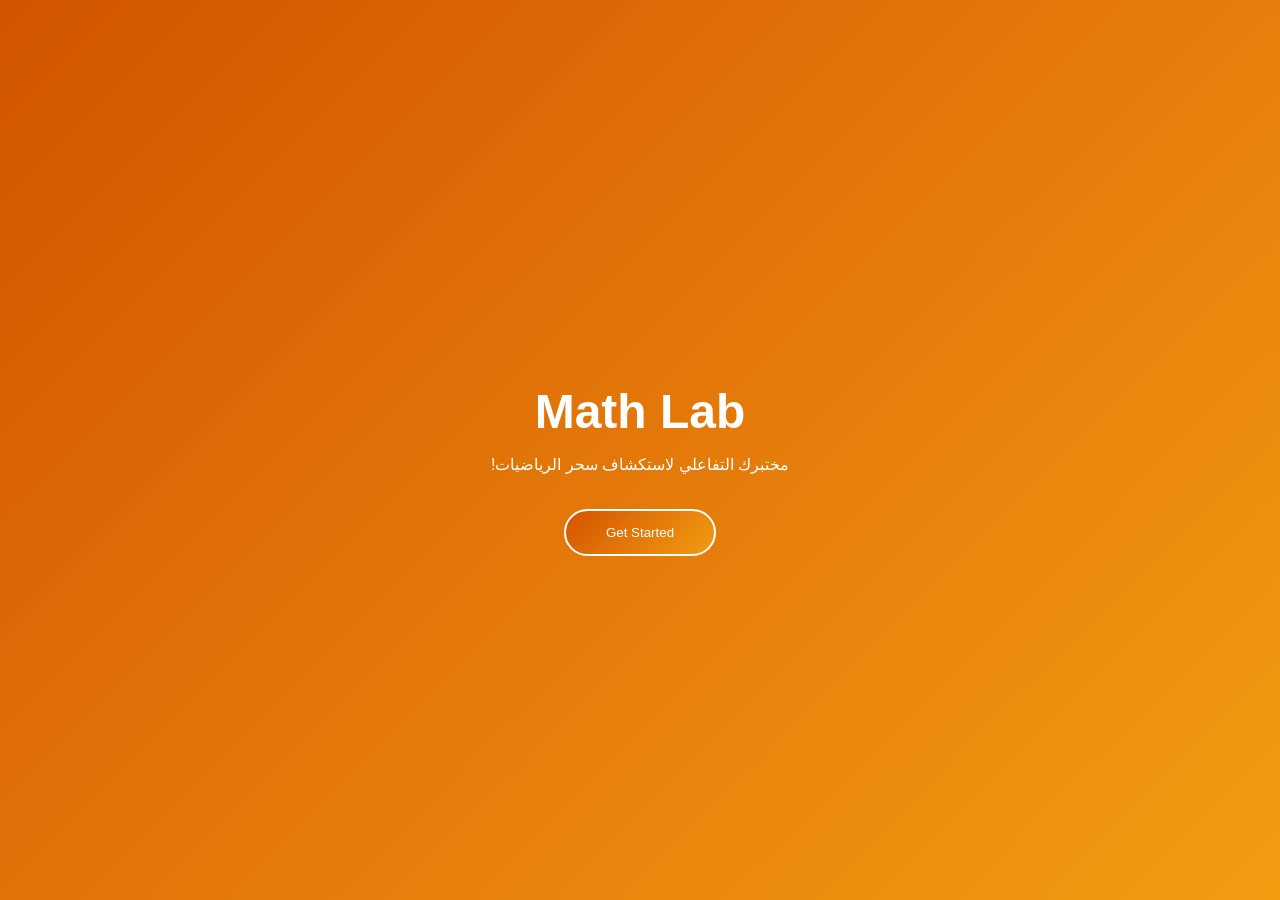
<file: index.html>
<!DOCTYPE html>
<html lang="en">
<head>
    <meta charset="UTF-8">
    <meta name="viewport" content="width=device-width, initial-scale=1.0">
    <title>MathLab</title>
    <link rel="stylesheet" href="style.css">
</head>
<body>
  <div class="welcome-screen fade">
    <div class="welcome-content">
      <h2>Math Lab</h2>
      <p>!مختبرك التفاعلي لاستكشاف سحر الرياضيات</p>
      <button id="startBtn" class="start-button">Get Started</button>
    </div>
  </div>
  <div id="lab-interface" class="hidden">
    <button id="mobileMenuBtn" class="mobile-menu-button" type="button" aria-label="Open math topics" aria-controls="topicNavigation" aria-expanded="false">
      <span aria-hidden="true">☰</span>
    </button>
    <div id="navBackdrop" class="nav-backdrop" aria-hidden="true"></div>
    <div class="lab-layout">
      
      <div class="column" id="topicNavigation" role="navigation" aria-label="Math topics">
        <!-- Geometry category -->
        <div class="category" id="geometryBtn">
          Geometry 
          <div class="category-menu" id="geoDropdown"> 
            <div class="menuitems">
              <div class="category-menu-item" id="pythagorasBtn">Pythagorean Theorem</div>
            <div class="category-menu-item" id="congruenceBtn">Congruence</div>
            <div class="category-menu-item" id="polygonBtn">Polygons</div>
            </div>
          </div>
        </div>
        
        <div class="divider"></div>
        <!-- Circles category -->
        <div class="category" id="circlesBtn">
          Circles
          <div class="category-menu" id="circlesDropdown"> 
            <div class="menuitems">
              <div class="category-menu-item" id="circlePropsBtn">Properties</div>
              <div class="category-menu-item" id="subtendedAnglesBtn">Subtended Angles</div>
              <div class="category-menu-item" id="sectorSegmentBtn">Sectors & Segments</div>
            </div>
          </div>
        </div>
        <div class="divider"></div>
          
        <div class="category" id="trigBtn">Trigonometry
          <div class="category-menu" id="trigDropdown">
            <div class="menuitems">
            <div class="category-menu-item" id="unitCircleBtn">Unit Circle</div>
            <div class="category-menu-item" id="elevationDepressionBtn">Angles</div>
            </div>
          </div>
        </div>
        <div class="divider"></div>

        <!-- Vectors category -->
        <div class="category" id="vectorsBtn">Vectors
          <div class="category-menu" id="vectorsDropdown">
            <div class="menuitems">
            <div class="category-menu-item" id="vectorExplorerBtn">Vector Explorer</div>
            <div class="category-menu-item" id="boatModeBtn">Boat &amp; River</div>
            </div>
          </div>
        </div>
      </div>
      <div class="main-area">
        
        <div class="info-wrapper">
          <button id="info">i</button>
            <div id="funFacts" class="is-hidden">
            </div>
            
          </div>
        
        <div class="canvas-area" id="canvas-container">
        </div>
          <div class="data-panel" id="dataPanel">
          <p class="dataP">Laws and theorems will appear here.</p>
          </div>
      </div>
    </div>
    
    
  </div>
  
  <script type="module" src="Js/main.js"></script>
</body>
</html>
</file>
<file: style.css>
:root {
  --primary-warm: #d35400;
  --accent-warm: #f39c12;
  --bg-warm: #fffbf0;
  --text-main: #4e342e;
}

*, *::before, *::after {
  box-sizing: border-box;
}

body {
  margin: 0;
  width: 100%;
  min-height: 100vh;
  font-family: Arial, sans-serif;
  overflow-x: hidden;
}

/* WELCOME INTERFACE */
.welcome-screen {
  height: 100vh;
  display: flex;
  justify-content: center;
  align-items: center;
  text-align: center;
  background: 
    linear-gradient(120deg, transparent 40%, rgba(255, 255, 255, 0.10) 50%, transparent 60%) -200% 0 / 200% 100% no-repeat,
    linear-gradient(135deg, var(--primary-warm), var(--accent-warm));
  animation: shineOverlay 6s infinite ease-in-out;
}
@keyframes shineOverlay {
  0%   { background-position: -200% 0, 0 0; }
  30%  { background-position: 200% 0, 0 0; }
  100% { background-position: 200% 0, 0 0; }
}
.welcome-content h2 {
  color: white;
  font-size: 48px;
  margin-bottom: 10px;
}
.welcome-content p {
  color: white;
  font-size: 16px;
  margin-bottom: 35px;
}
/* Get Started Btn */
.start-button {
  display: inline-block;
  background: linear-gradient(135deg,
  var(--primary-warm), var(--accent-warm));
  padding: 14px 40px;
  color: white;
  text-decoration: none;
  border: 2px solid white;
  border-radius: 50px;
  transition: 0.3s;
  cursor: pointer;
}
.start-button:hover {
  background: rgba(225,255,255,0.2);
}

/* LAB INTERFACE */
#lab-interface {
  min-height: 100vh;
  width: 100%;
  display: none;
  padding: 0;
  margin: 0;
  text-align: center;
}
.hidden {
  opacity: 0;
  transform: translateY(20px);
}
/* welcomeUI fade transition */
.fade {
  opacity: 1;
  transform: translateY(0);
  transition: opacity 0.6s ease, transform 0.6s ease;
}
.lab-layout {
  display: flex;
  min-height: 100vh;
  width: 100%;
  background-color: var(--bg-warm);
  align-items: stretch;
}

.lab-title {
  color: black;
  margin-top: 0;
  font-weight: bold;
  text-align: center;
}
/* LEFT COLUMN */
.column {
  width: 220px;
  flex: 0 0 220px;
  align-self: stretch;
  background: linear-gradient(135deg,
  var(--primary-warm), var(--accent-warm));
  display: flex;
  flex-direction: column;
}

.category {
  position: relative;
  width: 100%;
  box-sizing: border-box;
  padding: 40px 20px;
  font-size: 22px;
  color: white;
  cursor: pointer;
  text-align: center;
  transition: all 0.2s ease;
  display: block;
}
.category:hover {
  background-color: rgba(255, 255, 255, 0.15);
  border-left: 4px solid white; 
}

/* divider lines */
.divider {
  height: 1px;
  background: rgba(255,255,255,0.4);
  position:relative;
  z-index:1;
  margin:0 15px;
}

/* RIGHT SIDE */
.main-area {
  flex: 1;
  min-width: 0;
  position: relative;
  display: flex;
  flex-direction: column;
  padding: 20px;
}

.canvas-area {
  background: white;
  width: 100%;
  aspect-ratio: 550 / 400;
  max-height: 400px;
  box-sizing: border-box;
  border-radius: 10px;
  box-shadow: 0 4px 12px rgba(0,0,0,0.1);
  display: flex;
  justify-content: center;
}
#dataPanel {
  position: relative;
}
.data-container{
padding:12px;
border:2px dashed #bcaaa4;
border-radius:8px;
background:rgba(239,235,233,0.3);
text-align:left;
}
.data-panel {
  margin-top: 20px;
  font-size: 13px;
  text-align: center;
}
.dataP{
  color:#b2aca2;
} 
.lab-note {
  margin-top:15px;
  font-size:0.8em;
  color:#8d6e63;
  font-style: italic;
}

.category-menu {
  display: none;
  top:100%;
  width:100%;
  height:100%;
  background-color: white;
  z-index: 9999;
  box-shadow: 0 4px 10px rgba(0,0,0,0.2);
  border-radius: 0 0 4px 4px;
}

/* to show menu */
.category-menu-item {
  color: black;
  text-align: left;
  padding: 15px;
  font-size: 12px;
  border-bottom: 1px solid #eee;
  transition: background 0.2s ease, color 0.2s ease;
  cursor: pointer;
}

.category-menu-item:last-child {
  border-bottom: none;
}

.category-menu-item:hover {
  background-color: var(--bg-warm);
  color: var(--primary-warm);
}

.show-menu {
  display: block !important;
}

/* rule */
.rule {
  font-size: 18px;
  margin-bottom: 20px;
  color: #444;
}
.result-panel {
    margin-top: 15px;
    padding-top: 15px;
    border-top: 1px solid #eee;
    font-weight: bold;
    font-size: 1.15rem;
    line-height: 1.7;
}
/* inputs container */
.inputs {
  display: flex;
  justify-content: center;
  flex-wrap: wrap;
  gap: 20px;
  margin-bottom: 15px;
}

/* each input block */
.input-group {
  display: flex;
  flex-direction: column;
  align-items: center;
}

/* inputs */
input {
  padding: 10px;
  width: 100px;
  border-radius: 8px;
  border: 1px solid #ccc;
  text-align: center;
  transition: 0.2s;
}
input:focus {
  border-color: #d35400;
  outline: none;
  box-shadow: 0 0 5px rgba(211, 84, 0, 0.3);
}
/* triangle canva */
canvas {
  display: block;
  cursor: default;
  touch-action: none;
  width: min(100%, 550px);
  height: auto;
  border-radius: 10px;
  background: white;
}

canvas.responsive-canvas {
  width: 100%;
  max-width: none;
}
/* result */
.result {
  font-size: 18px;
  font-weight: bold;
  color: #d35400;
  opacity:0;
  transition:0.2s;
}
.result.show {
  opacity: 1;
}

/* --- Congruence --- */
#congruence-controls {
    background: #fff6e6; /* soft warm card */
    padding: 22px;
    border-radius: 16px;
    border: 1px solid #f0e3d0;
    margin-top: 20px;
    box-shadow: 0 10px 25px rgba(0, 0, 0, 0.08);
}

/* Group spacing */
.control-group {
    margin-bottom: 18px;
}

/* Labels */
.control-group label {
    display: flex;
    justify-content: space-between;
    color: #4e342e;
    font-size: 0.9rem;
    font-weight: 500;
    margin-bottom: 6px;
}

/* value styling (numbers on right) */
.control-group label span {
    color: #d35400;
    font-weight: 600;
}

/* --- Custom Sliders --- */
/* Track */
input[type="range"] {
    -webkit-appearance: none;
  appearance: none;
    width: 100%;
    height: 6px;
    background: #e0d6c8;
    border-radius: 6px;
    outline: none;
}

.lab-slider {
  cursor: pointer;
}

.lab-checkbox {
  width: 18px;
  height: 18px;
  accent-color: #f39c12;
  cursor: pointer;
}

.control-row {
  margin-bottom: 20px;
  display: flex;
  align-items: center;
  justify-content: center;
  gap: 10px;
  border-top: 1px solid #eee;
  padding-top: 10px;
}

.dashed-container {
  border: 2px dashed #bcaaa4;
  border-radius: 8px;
  background: rgba(239, 235, 233, 0.3);
}

.data-divider {
  margin-top: 8px;
  padding-top: 8px;
  border-top: 1px dashed #bcaaa4;
}

/* Thumb */
input[type="range"]::-webkit-slider-thumb {
    -webkit-appearance: none;
    width: 16px;
    height: 16px;
    background: #d35400;
    border-radius: 50%;
    cursor: pointer;
    border: 3px solid #fff6e6;
    box-shadow: 0 2px 6px rgba(0,0,0,0.2);
    transition: transform 0.15s ease;
}

/* subtendedAngles menu*/
.menu-container {
  position: absolute;
  top: 10px;
  left: 10px;
  display: inline-block;
  z-index: 100;
}

#show-btn {
  background: var(--accent-warm);
  color: white;
  border: none;
  padding: 6px 14px;
  border-radius: 4px;
  cursor: pointer;
  font-size: 0.85em;
  font-weight: bold;
  box-shadow: 0 2px 4px rgba(0,0,0,0.1);
}

#dropdown-menu {
  position: absolute;
  top: 100%;
  left: 0;
  background: white;
  border: 1px solid #bcaaa4;
  border-radius: 4px;
  box-shadow: 0 4px 12px rgba(0,0,0,0.15);
  display: none;
  min-width: 160px;
  margin-top: 5px;
}

.menu-item {
  padding: 10px 15px;
  cursor: pointer;
  color: #4e342e;
  font-size: 0.9em;
  border-bottom: 1px solid #efebe9;
}

.menu-item:last-child {
  border-bottom: none;
}

.menu-item:hover {
  background: #fff8e1;
  color: var(--primary-warm);
}

.viewData{
  font-size: 0.8em;
  margin-bottom: 15px;
  color: #6d4c41;
  text-align: center;
}

.refresh-quad-btn{
  margin-top:20px;
  text-align:center;
  background:orange;
  color:white; border:none;
  padding:8px 20px;
  border-radius:4px;
  cursor:pointer;
  font-weight:bold;
}

.Slist li::marker {
  color: var(--accent-warm);
  content: "➤ ";
}

.Slist{
  margin:0;
  padding-left:20px;
  font-size:0.9em;
  line-height:1.6;
  color:#4e342e;
}

.show-flex {
  display: flex !important;
  flex-direction: column;
}

.info-wrapper {
  position: absolute;
  right: 30px;
  top: 30px;
  display: inline-block;
}

#info{
  width: 30px;
  height: 30px;
  position: absolute;
  display: flex;
  justify-content: center;
  align-items: center;
  border-radius: 50%;
  border: 2px solid #ccc;
  background-color: white;
  cursor: pointer;
  right: 10px;
  top: 5px;
  transition: all 0.3s ease;
  z-index: 999;
}

#info:hover{
  background-color: #E3F2FD; 
  border-color: #80D8FF;
  box-shadow: 0 0 10px rgba(0, 200, 234, 0.6);
}

#funFacts{
  width: 250px;
  position: absolute;
  right: 0;
  top: 38px;
  background: rgba(255, 255, 255, 0.20);
  backdrop-filter: blur(5px);
  border-radius: 8px;
  padding: 12px;
  box-shadow: 0 4px 15px rgba(0, 0, 0, 0.15);
  color: black;
  font-weight: 300;
  font-size: 0.9em;
  line-height: 1.4;
  z-index: 10;

}

input[type="range"]::-webkit-slider-thumb:hover {
  transform: scale(1.15);
}

.vectors-input {
  width:60px;
  padding:4px;
  margin-left:4px;
}

.is-hidden { display: none }

.mobile-menu-button,
.nav-backdrop {
  display: none;
}

@media (max-width: 700px) {
  body.menu-open {
    overflow: hidden;
  }

  #lab-interface {
    min-height: 100dvh;
  }

  .mobile-menu-button {
    position: fixed;
    top: 12px;
    left: 12px;
    z-index: 1002;
    display: inline-flex;
    align-items: center;
    gap: 8px;
    min-height: 42px;
    padding: 8px 14px;
    border: 0;
    border-radius: 8px;
    color: white;
    background: var(--primary-warm);
    box-shadow: 0 3px 10px rgba(78, 52, 46, 0.25);
    font: inherit;
    font-weight: bold;
    cursor: pointer;
  }

  .nav-backdrop {
    position: fixed;
    inset: 0;
    z-index: 1000;
    display: block;
    background: rgba(35, 25, 20, 0.42);
    opacity: 0;
    pointer-events: none;
    transition: opacity 0.2s ease;
  }

  .nav-backdrop.is-visible {
    opacity: 1;
    pointer-events: auto;
  }

  .lab-layout {
    display: block;
    min-height: 100dvh;
  }

  .column {
    position: fixed;
    inset: 0 auto 0 0;
    z-index: 1001;
    width: min(84vw, 300px);
    flex: 0 0 min(84vw, 300px);
    height: 100dvh;
    overflow-y: auto;
    transform: translateX(-105%);
    transition: transform 0.25s ease;
    box-shadow: 4px 0 18px rgba(78, 52, 46, 0.22);
  }

  .column.nav-open {
    transform: translateX(0);
  }

  .category {
    padding: 24px 16px;
    font-size: 19px;
  }

  .category-menu {
    position: static;
    width: 100%;
    height: auto;
    box-shadow: none;
  }

  .category-menu-item {
    padding: 14px 12px;
    font-size: 14px;
  }

  .main-area {
    width: 100%;
    min-width: 0;
    padding: 68px 12px 20px;
  }

  .canvas-area {
    width: 100%;
    max-width: 550px;
    margin: 0 auto;
    overflow: hidden;
  }

  canvas {
    max-width: 100%;
  }

  .info-wrapper {
    top: 14px;
    right: 14px;
  }

  #info {
    position: relative;
    inset: auto;
  }

  #funFacts {
    position: fixed;
    top: 56px;
    right: 12px;
    left: 12px;
    width: auto;
    max-width: none;
    max-height: min(40vh, 240px);
    overflow-y: auto;
  }

  .inputs,
  .control-row {
    flex-wrap: wrap;
    gap: 10px;
  }

  .data-panel,
  .data-container,
  #congruence-controls {
    max-width: 100%;
    overflow-wrap: anywhere;
  }

  .data-panel button,
  .data-panel select,
  .data-panel input {
    max-width: 100%;
  }
}
</file>
<file: Math-Lab/style.css>
:root {
  --primary-warm: #d35400;
  --accent-warm: #f39c12;
  --bg-warm: #fffbf0;
  --text-main: #4e342e;
}

body {
  margin: 0;
  width: 100%;
  height: 100vh;
  font-family: Arial, sans-serif;
}

/* WELCOME INTERFACE */
.welcome-screen {
  height: 100vh;
  display: flex;
  justify-content: center;
  align-items: center;
  text-align: center;
  background: linear-gradient(135deg, var(--primary-warm), var(--accent-warm));
}
.welcome-content h2 {
  color: white;
  font-size: 48px;
  margin-bottom: 10px;
}
.welcome-content p {
  color: white;
  font-size: 16px;
  margin-bottom: 35px;
}
/* Get Started Btn */
.start-button {
  display: inline-block;
  background: linear-gradient(135deg,
  var(--primary-warm), var(--accent-warm));
  padding: 14px 40px;
  color: white;
  text-decoration: none;
  border: 2px solid white;
  border-radius: 50px;
  transition: 0.3s;
  cursor: pointer;
}
.start-button:hover {
  background: rgba(225,255,255,0.2);
}

/* LAB INTERFACE */
#lab-interface {
  height: 100vh;
  width: 100vw;
  display: none;
  padding: 0;
  margin: 0;
  text-align: center;
}
.hidden {
  opacity: 0;
  transform: translateY(20px);
}
/* welcomeUI fade transition */
.fade {
  opacity: 1;
  transform: translateY(0);
  transition: opacity 0.6s ease, transform 0.6s ease;
}
.lab-layout {
  display: flex;
  height: 100vh;
  width: 100vw;
  background-color: var(--bg-warm);
}

/* LEFT COLUMN */
.column {
  width: 220px;
  height: 100%;
  background: linear-gradient(135deg,
  var(--primary-warm), var(--accent-warm));
  display: flex;
  flex-direction: column;
}

.category {
  position: relative;
  width: 100%;
  box-sizing: border-box;
  padding: 40px 20px;
  font-size: 22px;
  color: white;
  cursor: pointer;
  text-align: center;
  transition: all 0.2s ease;
  display: block;
}
.category:hover {
  background-color: rgba(255, 255, 255, 0.15);
  border-left: 4px solid white; 
}

/* divider lines */
.divider {
  height: 1px;
  background: rgba(255,255,255,0.4);
  position:relative;
  z-index:1;
  margin:0 15px;
}

/* RIGHT SIDE */
.main-area {
  flex: 1;
  display: flex;
  flex-direction: column;
  padding: 20px;
}

.canvas-area {
  background: white;
  height: 65%;
  border-radius: 10px;
  box-shadow: 0 4px 12px rgba(0,0,0,0.1);
}

.data-panel {
  margin-top: 20px;
  font-size: 13px;
  text-align: center;
}
.dataP{
  color:#b2aca2;
} 
.geomenu, .Cmenu {
  display: none;
  top:100%;
  width:100%;
  height:100%;
  background-color: white;
  z-index: 9999;
  box-shadow: 0 4px 10px rgba(0,0,0,0.2);
  border-radius: 0 0 4px 4px;
}

/* to show menu */
.geomenu-item, .C-item {
  color: black;
  text-align: left;
  padding: 15px;
  font-size: 12px;
  border-bottom: 1px solid #eee;
  transition: background 0.2s ease, color 0.2s ease;
  cursor: pointer;
}

.geomenu-item:last-child, .C-item:last-child {
  border-bottom: none;
}

.geomenu-item:hover, .C-item:hover {
  background-color: var(--bg-warm);
  color: var(--primary-warm);
}

.show-menu {
  display: block !important;
}
/* pythagorean theorem */
.data-panel {
  margin-top: 20px;
  text-align: center;
}

/* rule */
.rule {
  font-size: 18px;
  margin-bottom: 20px;
  color: #444;
}

/* inputs container */
.inputs {
  display: flex;
  justify-content: center;
  gap: 20px;
  margin-bottom: 15px;
}

/* each input block */
.input-group {
  display: flex;
  flex-direction: column;
  align-items: center;
}

/* inputs */
input {
  padding: 10px;
  width: 100px;
  border-radius: 8px;
  border: 1px solid #ccc;
  text-align: center;
  transition: 0.2s;
}
input:focus {
  border-color: #d35400;
  outline: none;
  box-shadow: 0 0 5px rgba(211, 84, 0, 0.3);
}
/* triangle canva */
canvas {
  cursor: default;
  max-width: 100%;
  height: auto;
  border-radius: 10px;
  background: white;
}
/* result */
.result {
  font-size: 18px;
  font-weight: bold;
  color: #d35400;
  opacity:0;
  transition:0.2s;
}
.result.show {
  opacity: 1;
}

/* --- Congruence Magic Style (Refined Warm UI) --- */
#congruence-controls {
    background: #fff6e6; /* soft warm card */
    padding: 22px;
    border-radius: 16px;
    border: 1px solid #f0e3d0;
    margin-top: 20px;

    box-shadow: 0 10px 25px rgba(0, 0, 0, 0.08);
}

/* Group spacing */
.control-group {
    margin-bottom: 18px;
}

/* Labels */
.control-group label {
    display: flex;
    justify-content: space-between;

    color: #4e342e;
    font-size: 0.9rem;
    font-weight: 500;
    margin-bottom: 6px;
}

/* Subtle value styling (numbers on right) */
.control-group label span {
    color: #d35400;
    font-weight: 600;
}

/* --- Custom Sliders --- */
/* Track */
input[type="range"] {
    -webkit-appearance: none;
    width: 100%;
    height: 6px;

    background: #e0d6c8; /* لون هادي */
    border-radius: 6px;
    outline: none;
}

/* Thumb */
input[type="range"]::-webkit-slider-thumb {
    -webkit-appearance: none;
    width: 16px;
    height: 16px;
    background: #d35400;
    border-radius: 50%;
    cursor: pointer;

    border: 3px solid #fff6e6;
    box-shadow: 0 2px 6px rgba(0,0,0,0.2);

    transition: transform 0.15s ease;
}

/* subtendedAngles menu*/
.menu-container {
  position: absolute;
  top: 10px;
  left: 10px;
  display: inline-block;
  z-index: 100;
}

#show-btn {
  background: var(--accent-warm);
  color: white;
  border: none;
  padding: 6px 14px;
  border-radius: 4px;
  cursor: pointer;
  font-size: 0.85em;
  font-weight: bold;
  box-shadow: 0 2px 4px rgba(0,0,0,0.1);
}

#dropdown-menu {
  position: absolute;
  top: 100%;
  left: 0;
  background: white;
  border: 1px solid #bcaaa4;
  border-radius: 4px;
  box-shadow: 0 4px 12px rgba(0,0,0,0.15);
  display: none;
  min-width: 160px;
  margin-top: 5px;
}

.menu-item {
  padding: 10px 15px;
  cursor: pointer;
  color: #4e342e;
  font-size: 0.9em;
  border-bottom: 1px solid #efebe9;
}

.menu-item:last-child {
  border-bottom: none;
}

.menu-item:hover {
  background: #fff8e1;
  color: var(--primary-warm);
}

.Slist li::marker {
  color: var(--accent-warm);
  content: "➤ ";
}

.show-flex {
  display: flex !important;
  flex-direction: column;
}

input[type="range"]::-webkit-slider-thumb:hover {
    transform: scale(1.15);
}

.is-hidden { display: none }
</file>
